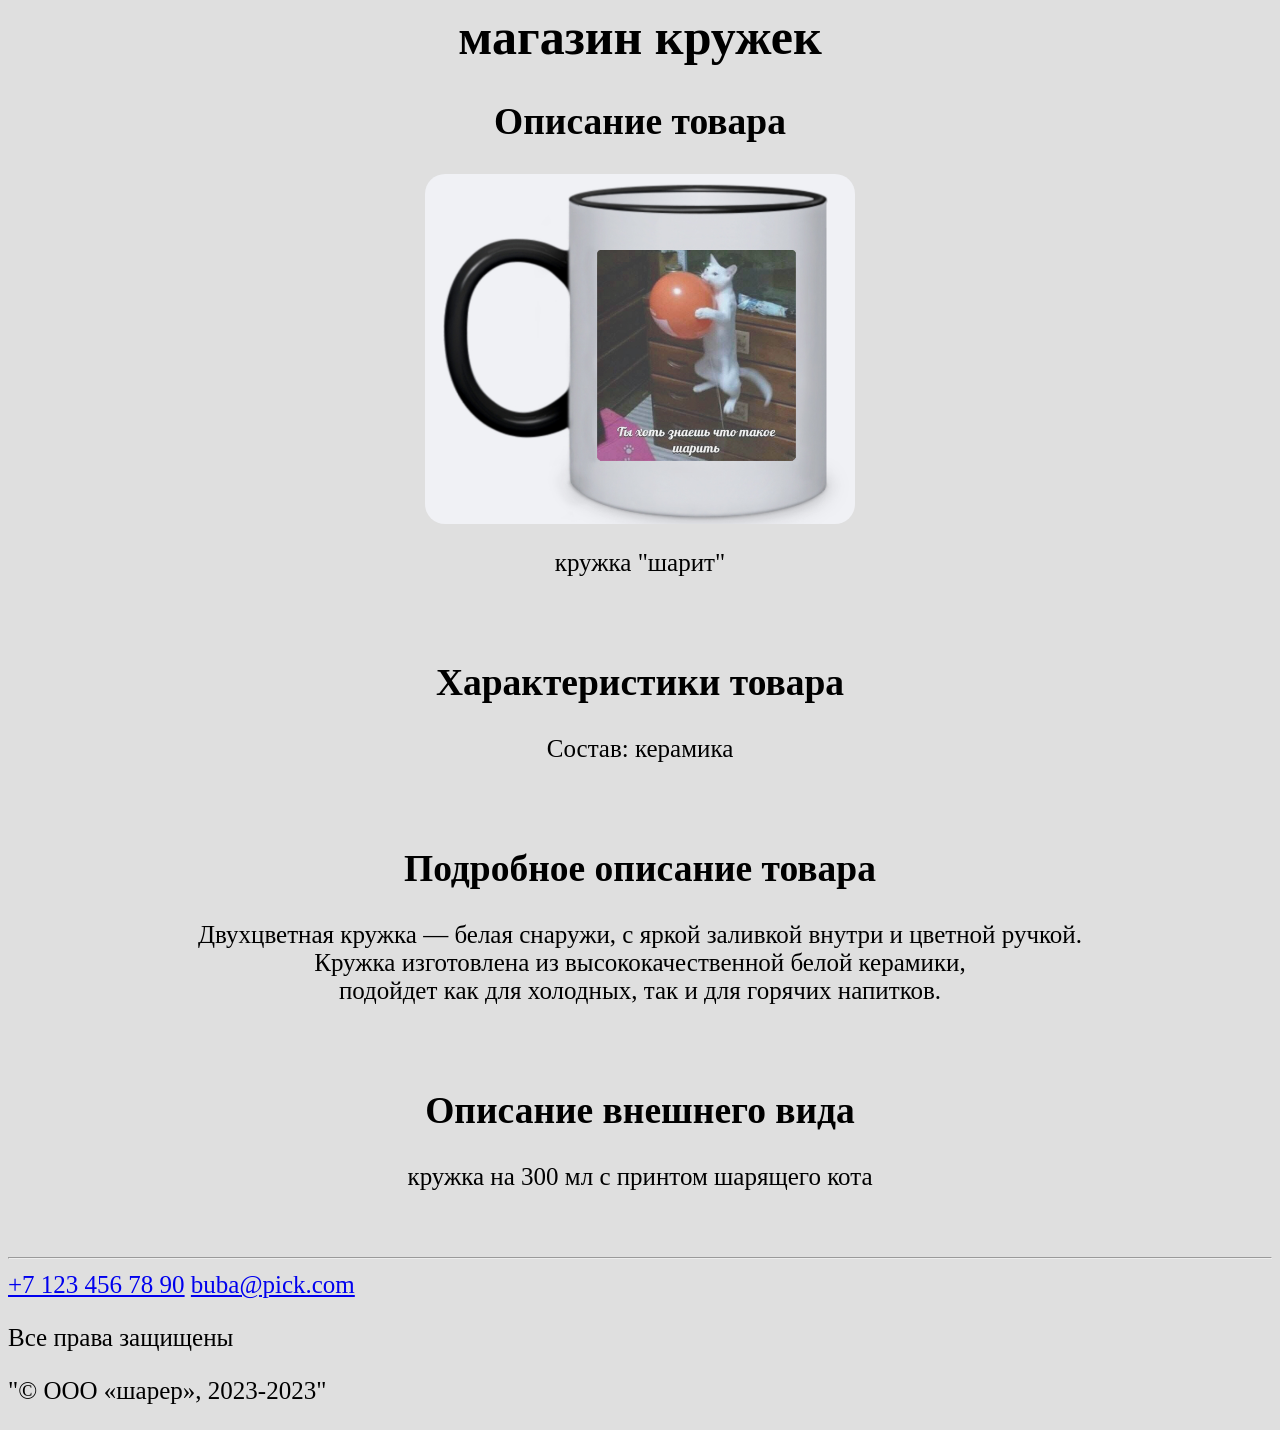
<file: index.html>
<html>


    <head>

        <meta charset="UTF-8">
        <link rel="stylesheet" href="emos.css">
        <title>магазин кружек</title>
        <meta name="keywords" content="">

    </head>



    <body>
    <div class="container">

        <header>
            <h1>магазин кружек</h1>
        </header>

        <main>

            <section>
                <h2>Описание товара</h2>

                <img src="img.jpg" height=350 alt="кружка (шарит)">
                <p>кружка "шарит"</p>

                <br>
            
                <h2>Характеристики товара</h2>
                <p>Состав: керамика</p>
                <br>
            </section>


            <section>
                <h2>Подробное описание товара</h2>
                <p>Двухцветная кружка — белая снаружи, с яркой заливкой внутри и цветной ручкой. <br>
                    Кружка изготовлена из высококачественной белой керамики, <br>
                    подойдет как для холодных, так и для горячих напитков.</p>
                <br>
    
                <h2>Описание внешнего вида</h2>
                    <p>кружка на 300 мл с принтом шарящего кота</p>
                    <br>
            </section>
        
        </main>    

            </div>
        
 
        <footer>
            <hr>
            <a href="#"> +7 123 456 78 90</a>
            <a href="#"> buba@pick.com</a>

            <p>Все права защищены</p>
            <p>"© ООО «шарер», 2023-2023"</p>
        </footer>

    </div>
    </body>


</html>
</file>
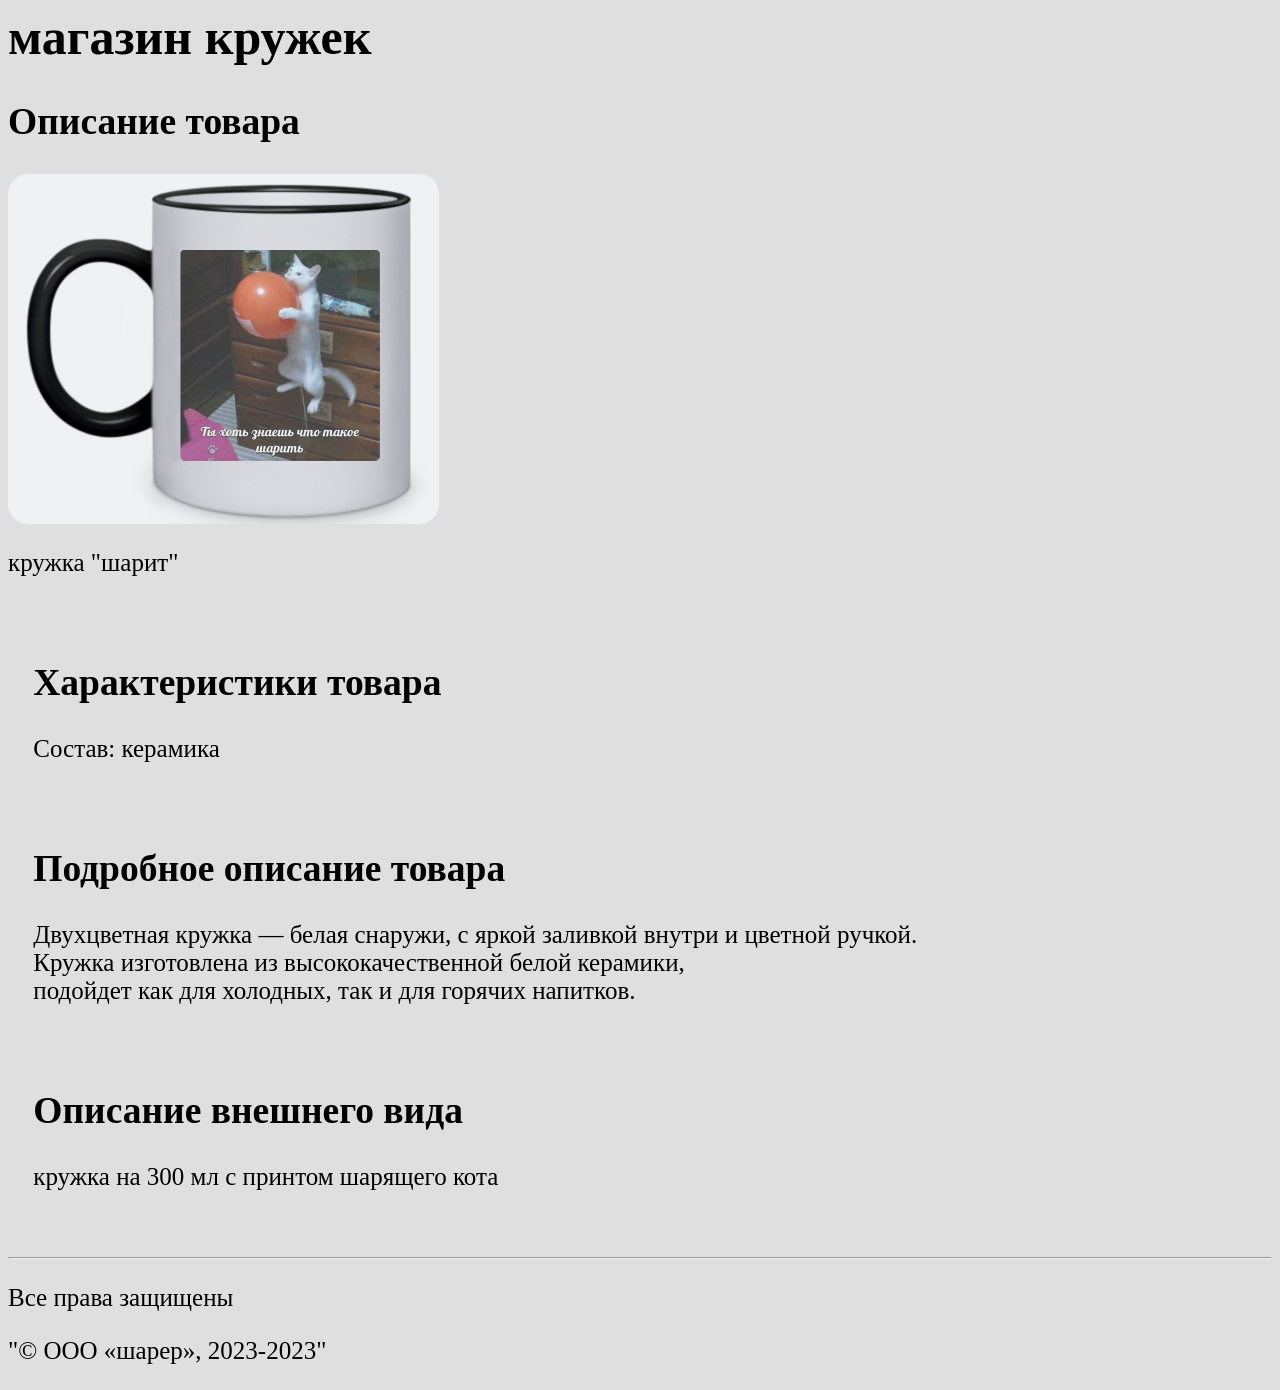
<file: some.html>
<html>


    <head>

        <meta charset="UTF-8">
        <link rel="stylesheet" href="emos.css">
        <title>каво</title>

    </head>



    <body>
        
        <header>
            <h1>магазин кружек</h1>
        </header>

        
        <h2>Описание товара</h2>

        <img src="img.jpg" height=350>
        <p>кружка "шарит"</p>

        <br>
        <div class="description">
            <h2>Характеристики товара</h2>
                <p>Состав: керамика</p>
                <br>

            <h2>Подробное описание товара</h2>
                <p>Двухцветная кружка — белая снаружи, с яркой заливкой внутри и цветной ручкой. <br>
                    Кружка изготовлена из высококачественной белой керамики, <br>
                    подойдет как для холодных, так и для горячих напитков.</p>
                <br>

            <h2>Описание внешнего вида</h2>
                <p>кружка на 300 мл с принтом шарящего кота</p>
                <br>

            </div>
        
 
        <footer>
            <hr>
            <p>Все права защищены</p>
            <p>"© ООО «шарер», 2023-2023"</p>
        </footer>

    </body>


</html>
</file>
<file: emos.css>
.description {
    margin-left: 2%;
}

body {
    background-color: rgba(99, 99, 99, 0.201);
    font-size: 25px;
}

img {
    border-radius: 20px;
}

.container {
    text-align: center;
}
</file>
